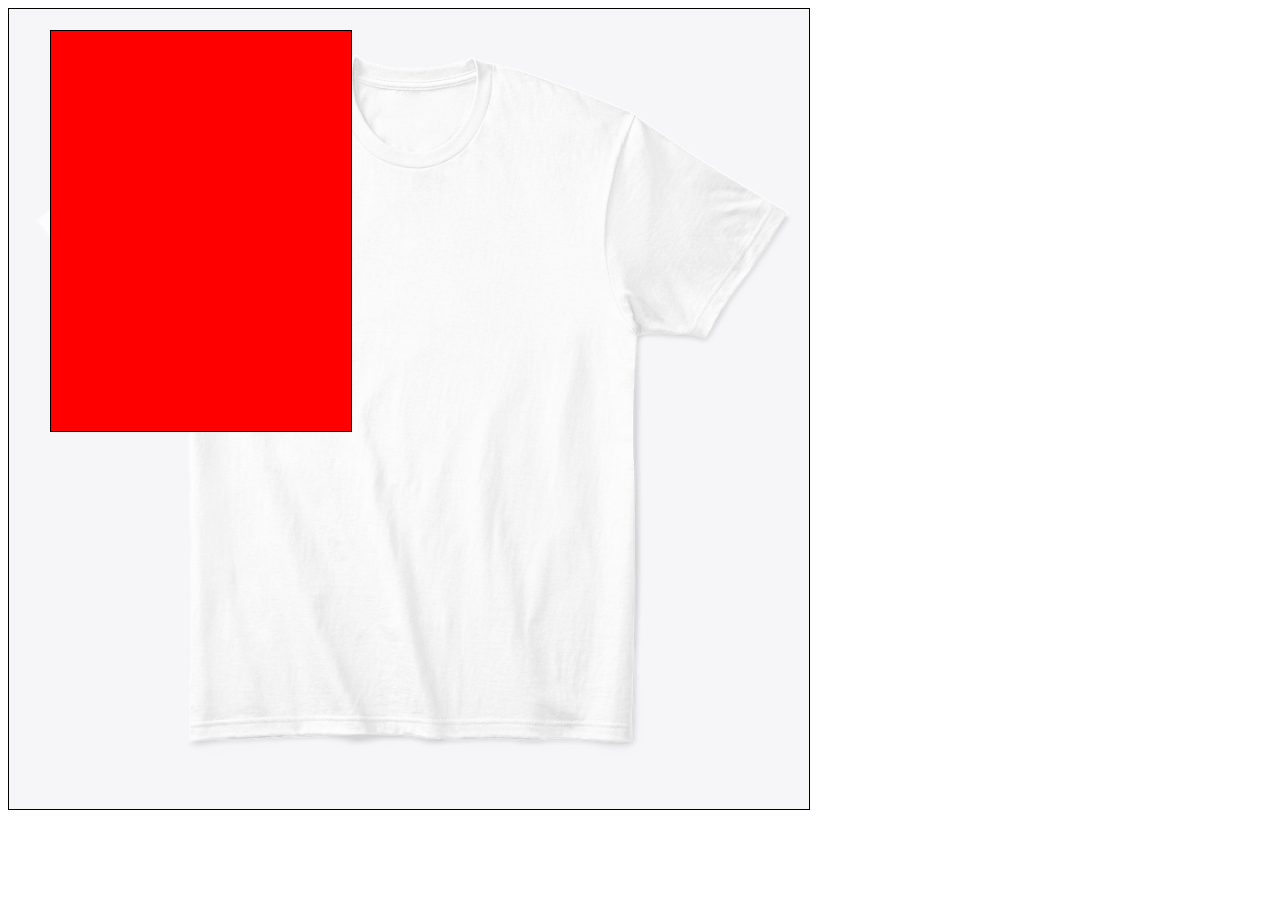
<file: tut.html>
<!DOCTYPE html>
<html lang="en">
<head>
    <meta charset="UTF-8">
    <meta name="viewport" content="width=device-width, initial-scale=1.0">
    <title>Parent and Child Canvas</title>
    <style>
       

        .parent-canvas {
            position: relative;
            width: 800px;
            height: 800px;
            border: 1px solid black;
            background-image: url('image/shirt-image/premium_tee_front.png'); /* Replace with your background image URL */
            background-size: cover;
        }

        .child-canvas {
            position: absolute;
            left: 50px;
            top: 30px;
            width: 300px;
            height: 400px;
            background-color: red;
            border: 1px solid black;
        }
    </style>
</head>
<body>
        <!-- Parent Canvas -->
        <canvas class="parent-canvas"></canvas>

        <!-- Child Canvas -->
        <canvas class="child-canvas"></canvas>

    <!-- <script>
        // Optional: You can add any JavaScript functionality here

        // Example: Drawing on the child canvas
        const childCanvas = document.querySelector('.child-canvas');
        const childContext = childCanvas.getContext('2d');

        // Draw a rectangle on the child canvas
        childContext.fillStyle = 'blue';
        childContext.fillRect(50, 50, 200, 300);
    </script> -->
</body>
</html>
</file>
